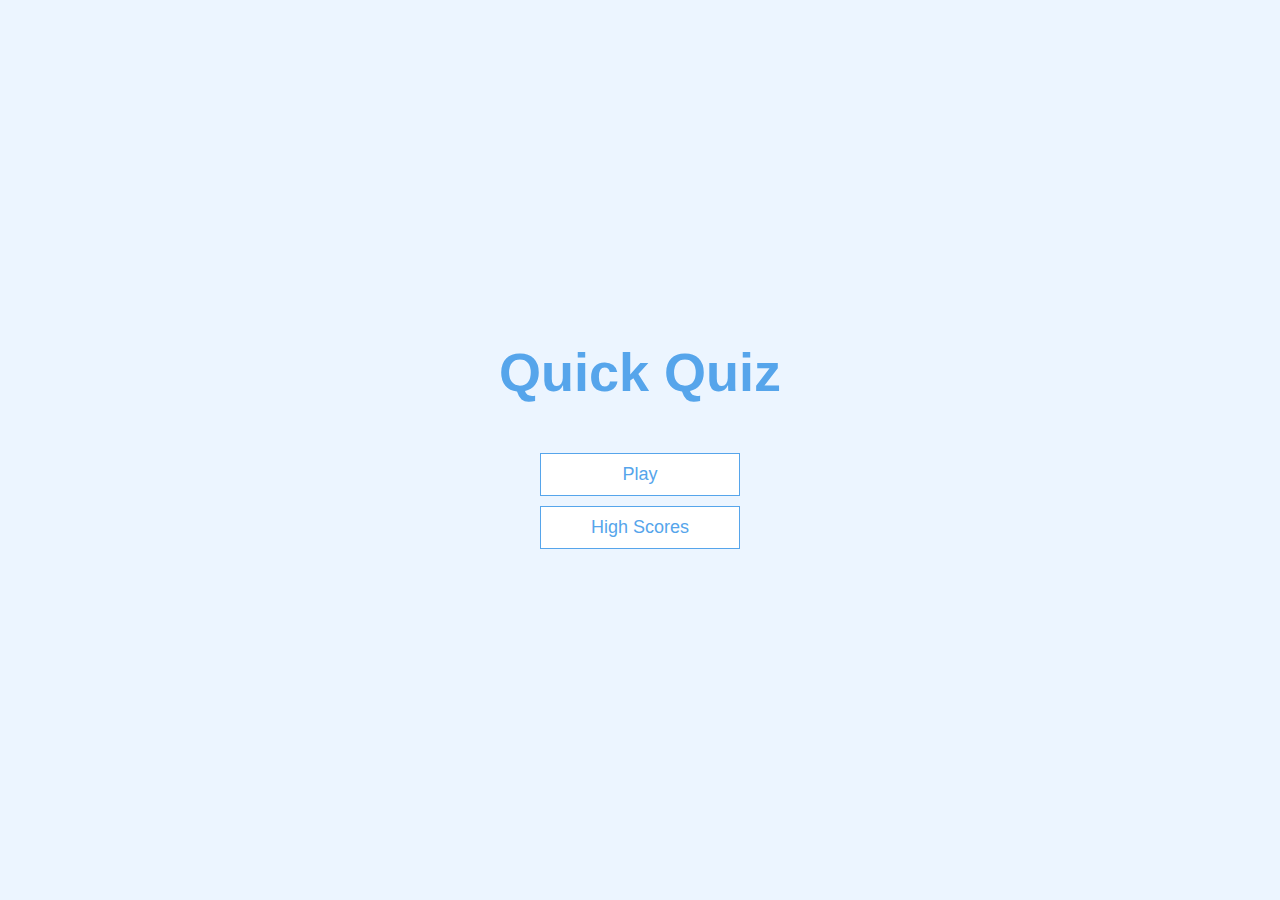
<file: index.html>
<!DOCTYPE html>
<html lang="en">

<head>
    <meta charset="UTF-8">
    <meta http-equiv="X-UA-Compatible" content="IE=edge">
    <meta name="viewport" content="width=device-width, initial-scale=1.0">
    <title>Quick Quiz</title>
    <link rel="stylesheet" href="app.css">
</head>

<body>
    <div class="container">
        <div id="home" class="flex-center flex-column">
            <h1>Quick Quiz</h1>
            <a class="btn" href="https://barriosagustin.github.io/Quick-Quiz/game">Play</a>
            <a class="btn" href="https://barriosagustin.github.io/Quick-Quiz/highscores">High Scores</a>
        </div>
    </div>
</body>

</html>
</file>
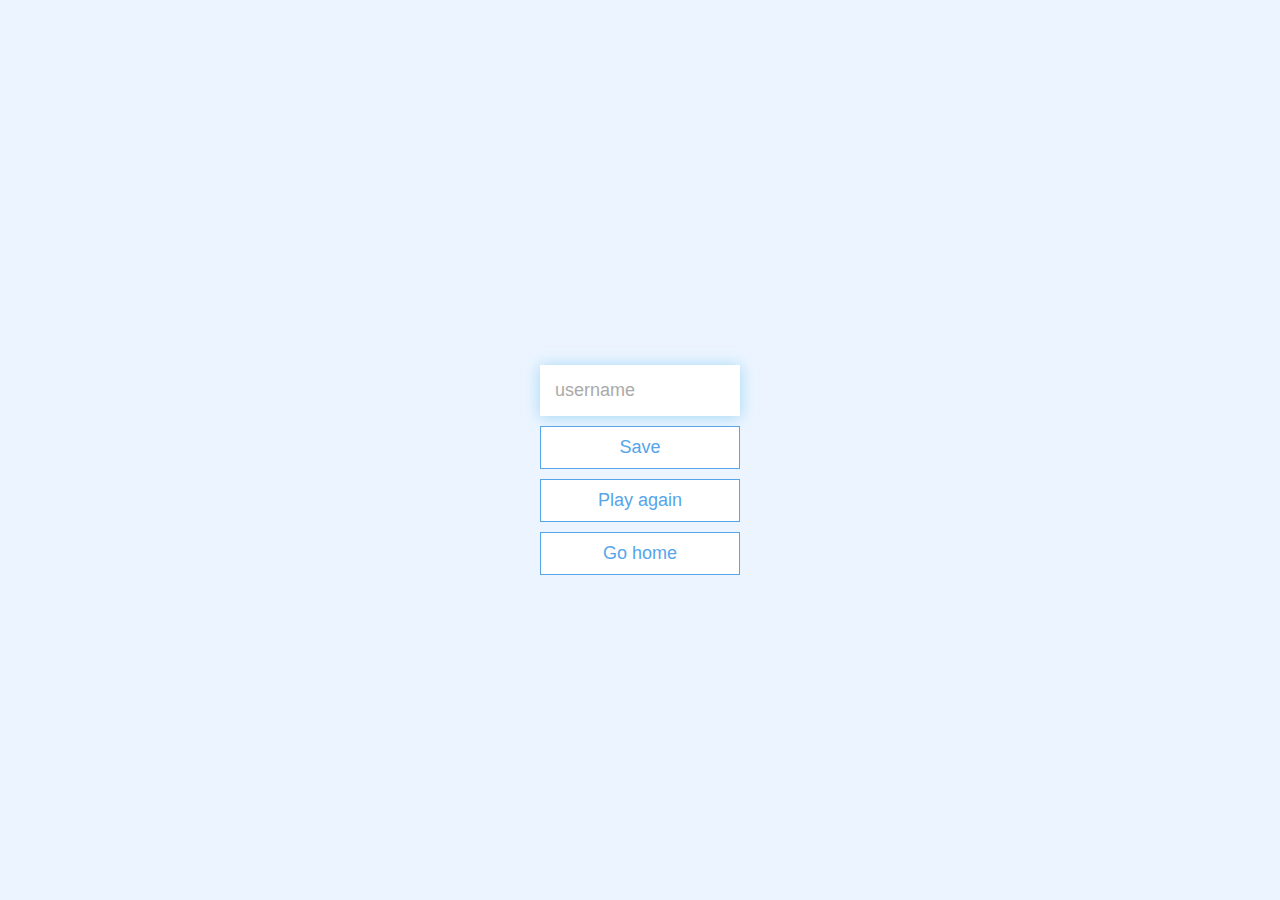
<file: end.html>
<!DOCTYPE html>
<html lang="en">

<head>
    <meta charset="UTF-8">
    <meta http-equiv="X-UA-Compatible" content="IE=edge">
    <meta name="viewport" content="width=device-width, initial-scale=1.0">
    <title>Congrats!</title>
    <link rel="stylesheet" href="app.css">
</head>

<body>
    <div class="container">
        <div id="end" class="flex-center flex-column">
            <h1 id="finalScore"></h1>
            <form>
                <input type="text" name="username" id="username" placeholder="username">

                <button type="submit" class="btn" id="saveScoreBtn" onclick="saveHighScore(event)" disabled>Save
                </button>
            </form>
            <a class="btn" href="https://barriosagustin.github.io/Quick-Quiz/game">Play again</a>
            <a class="btn" href="https://barriosagustin.github.io/Quick-Quiz">Go home</a>
        </div>
    </div>
    <script src="end.js"></script>
</body>

</html>
</file>
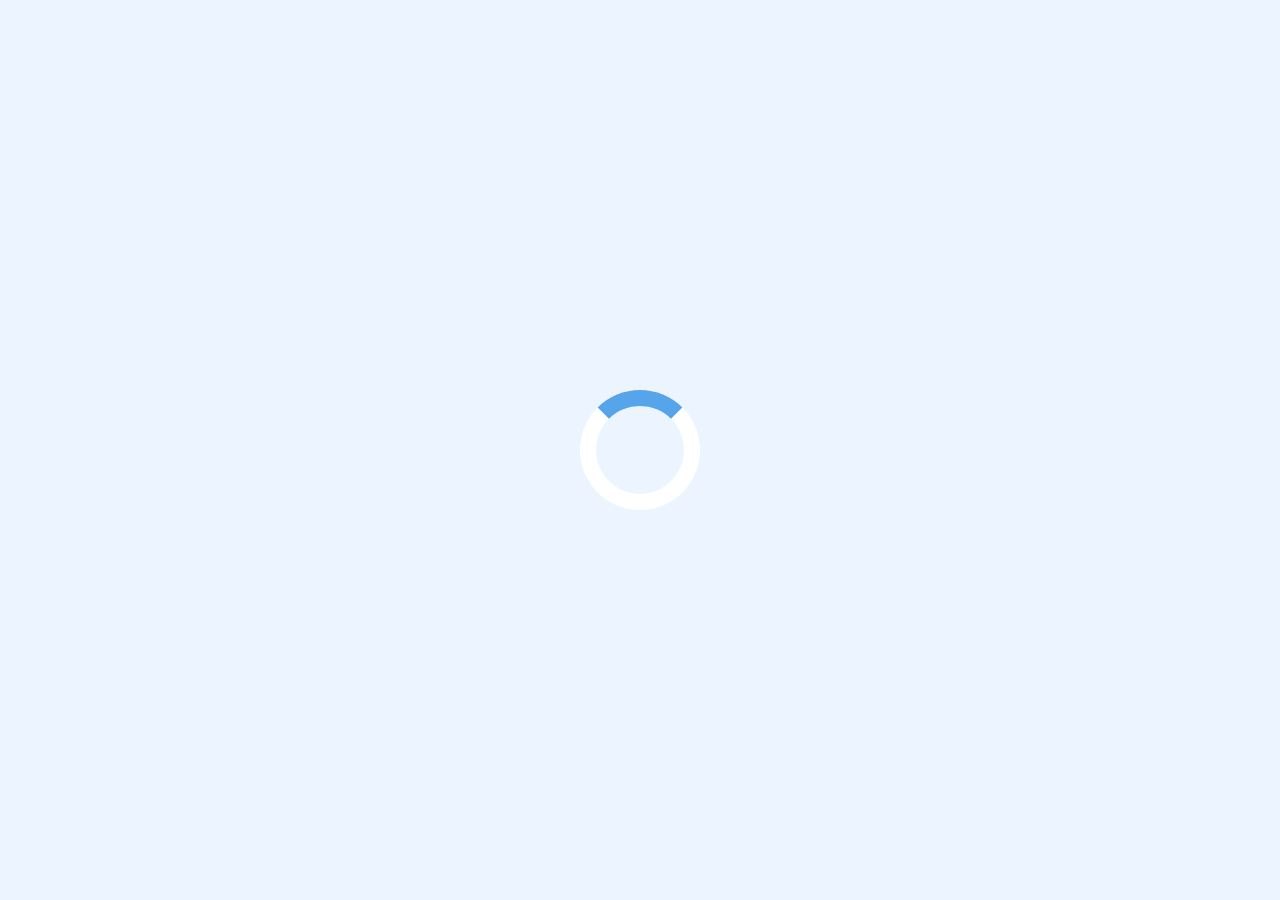
<file: game.html>
<!DOCTYPE html>
<html lang="en">

<head>
    <meta charset="UTF-8">
    <meta http-equiv="X-UA-Compatible" content="IE=edge">
    <meta name="viewport" content="width=device-width, initial-scale=1.0">
    <title>Quick quiz - Play</title>
    <link rel="stylesheet" href="app.css">
    <link rel="stylesheet" href="game.css">
</head>

<body>
    <div class="container">
        <div id="loader"></div>
        <div id="game" class="justify-center flex-column hidden">
            <div id="hud">
                <div id="hud-item">
                    <p id="progressText" class="hud-prefix">
                        Question
                    </p>
                    <div id="progressBar">
                        <div id="progressBarfull"></div>
                    </div>
                </div>
                <div id="hud-item">
                    <p class="hud-prefix">
                        Score
                    </p>
                    <h1 class="hud-main-text" id="score">
                        0
                    </h1>
                </div>
            </div>
            <h2 id="question"></h2>
            <div class="choice-container">
                <p class="choice-prefix">A</p>
                <p class="choice-text" data-number="1"></p>
            </div>
            <div class="choice-container">
                <p class="choice-prefix">B</p>
                <p class="choice-text" data-number="2"></p>
            </div>
            <div class="choice-container">
                <p class="choice-prefix">C</p>
                <p class="choice-text" data-number="3"></p>
            </div>
            <div class="choice-container">
                <p class="choice-prefix">D</p>
                <p class="choice-text" data-number="4"></p>
            </div>
        </div>
    </div>
    <script src="game.js"></script>
</body>

</html>
</file>
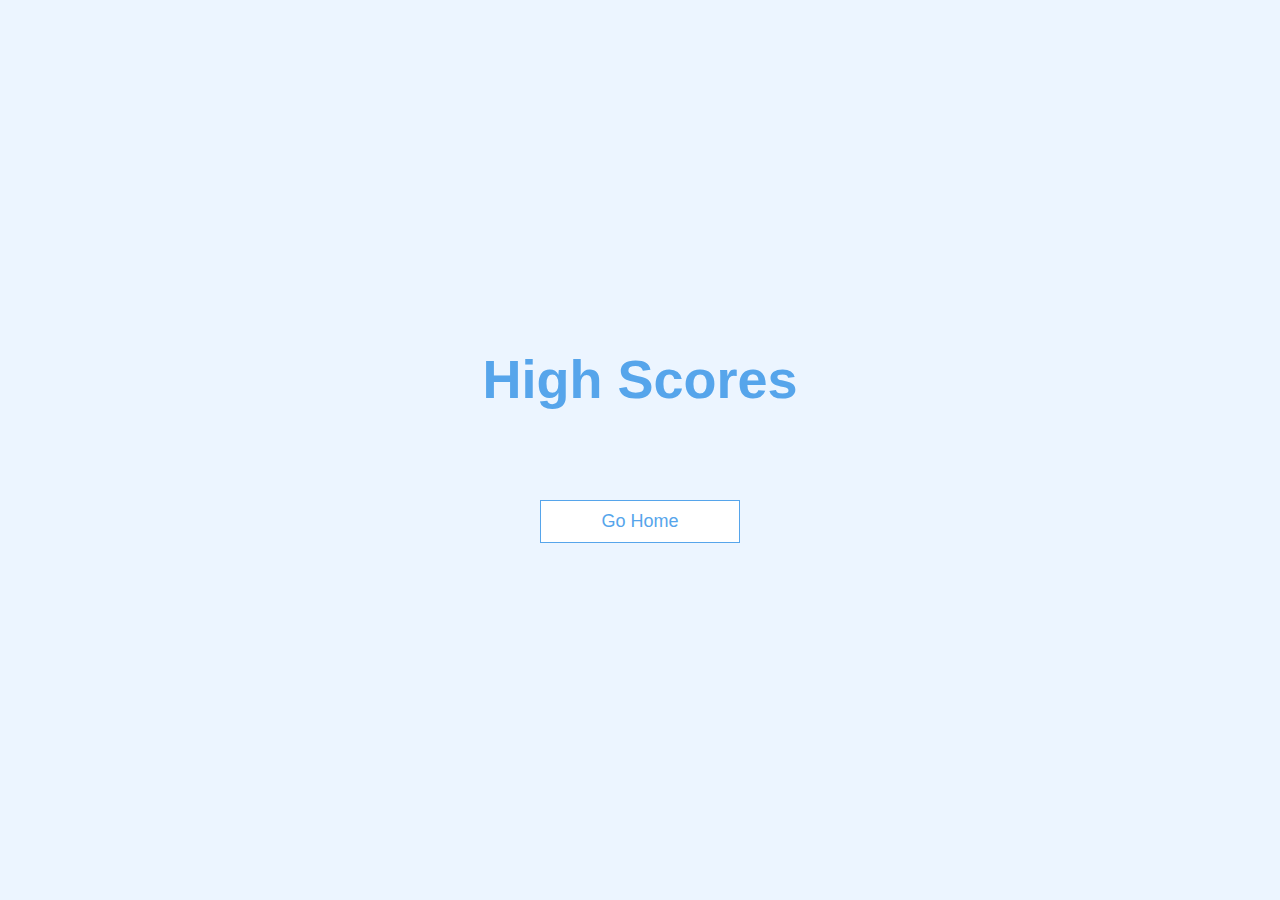
<file: highscores.html>
<!DOCTYPE html>
<html lang="en">

<head>
    <meta charset="UTF-8" />
    <meta name="viewport" content="width=device-width, initial-scale=1.0" />
    <meta http-equiv="X-UA-Compatible" content="ie=edge" />
    <title>High Scores</title>
    <link rel="stylesheet" href="app.css" />
    <link rel="stylesheet" href="highscores.css" />
</head>

<body>
    <div class="container">
        <div id="highScores" class="flex-center flex-column">
            <h1 id="finalScore">High Scores</h1>
            <ul id="highScoresList"></ul>
            <a class="btn" href="https://barriosagustin.github.io/Quick-Quiz">Go Home</a>
        </div>
    </div>
    <script src="highscores.js"></script>
</body>

</html>
</file>
<file: app.css>
:root {
    background-color: #ecf5ff;
    font-size: 62.5%;
}

* {
    box-sizing: border-box;
    font-family: Arial, Helvetica, sans-serif;
    margin: 0;
    padding: 0;
    color: #333;
}

h1,
h2,
h3,
h4 {
    margin-bottom: 1rem;
}

h1 {
    font-size: 5.4rem;
    color: #56a5eb;
    margin-bottom: 5rem;
}

h1>span {
    font-size: 2.4rem;
    font-weight: 500;
}

h2 {
    font-size: 4.2rem;
    margin-bottom: 4rem;
    font-weight: 700;
}

h3 {
    font-size: 2.8rem;
    font-weight: 500;
}

/* UTILITIES */

.container {
    width: 100vw;
    height: 100vh;
    display: flex;
    justify-content: center;
    align-items: center;
    max-width: 80rem;
    margin: 0 auto;
    padding: 2rem;
}

.container>* {
    width: 100%;
}

.flex-column {
    display: flex;
    flex-direction: column;
}

.flex-center {
    justify-content: center;
    align-items: center;
}

.justify-center {
    justify-content: center;
}

.text-center {
    text-align: center;
}

.hidden {
    display: none;
}

/*BUTTONS*/

.btn {
    font-size: 1.8rem;
    padding: 1rem 0;
    width: 20rem;
    text-align: center;
    border: 0.1rem solid #56a5eb;
    margin-bottom: 1rem;
    text-decoration: none;
    color: #56a5eb;
    background-color: white;
}

.btn:hover {
    cursor: pointer;
    box-shadow: 0 0.4rem 1.4rem 0 rgba(86, 185, 235, 0.5);
    transform: translateY(-0.1rem);
    transition: transform 150ms;
}

.btn[disabled]:hover {
    cursor: not-allowed;
    box-shadow: none;
    transform: none;
}

/*FORMS*/
form {
    width: 100%;
    display: flex;
    flex-direction: column;
    align-items: center;
}

input {
    margin-bottom: 1rem;
    width: 20rem;
    padding: 1.5rem;
    font-size: 1.8rem;
    border: none;
    box-shadow: 0 0.1rem 1.4rem 0 rgba(86, 185, 235, 0.5);
}

input::placeholder {
    color: #aaa;
}
</file>
<file: game.css>
.choice-container {
    display: flex;
    margin-bottom: 0.5rem;
    width: 100%;
    font-size: 1.8rem;
    border: 0.1rem solid rgb(86, 165, 235, 0.25);
    background-color: white;
}

.choice-container:hover {
    cursor: pointer;
    box-shadow: 0 0.4rem 1.4rem 0 rgba(86, 185, 235, 0.5);
    transform: translateY(-0.1rem);
    transition: transform 150ms;
}

.choice-prefix {
    padding: 1.5rem 2.5rem;
    background-color: #56a5eb;
    color: white;
}

.choice-text {
    padding: 1.5rem;
    width: 100%;
}

.correct {
    background-color: #28a745
}

.incorrect {
    background-color: #dc3545;
}

/*HUD*/
/*cabecera*/

#hud {
    display: flex;
    justify-content: space-between;
}

.hud-prefix {
    text-align: center;
    font-size: 2rem;
}

.hud-main-text {
    text-align: center;
}

#progressBar {
    width: 20rem;
    height: 4rem;
    border: 0.3rem solid #56a5eb;
    margin-top: 1.5rem;
}

#progressBarfull {
    height: 3.4rem;
    background-color: #56a5eb;
    width: 0%;
}

/* LOADER */
#loader {
    border: 1.6rem solid white;
    border-radius: 50%;
    border-top: 1.6rem solid #56a5eb;
    width: 12rem;
    height: 12rem;
    animation: spin 2s linear infinite;
}

@keyframes spin {
    0% {
        transform: rotate(0deg);
    }

    100% {
        transform: rotate(360deg);
    }
}
</file>
<file: highscores.css>
#highScoresList {
    list-style: none;
    padding-left: 0;
    margin-bottom: 4rem;
}

.high-score {
    font-size: 2.8rem;
    margin-bottom: 0.5rem;
}

.high-score:hover {
    transform: scale(1.025);
}
</file>
